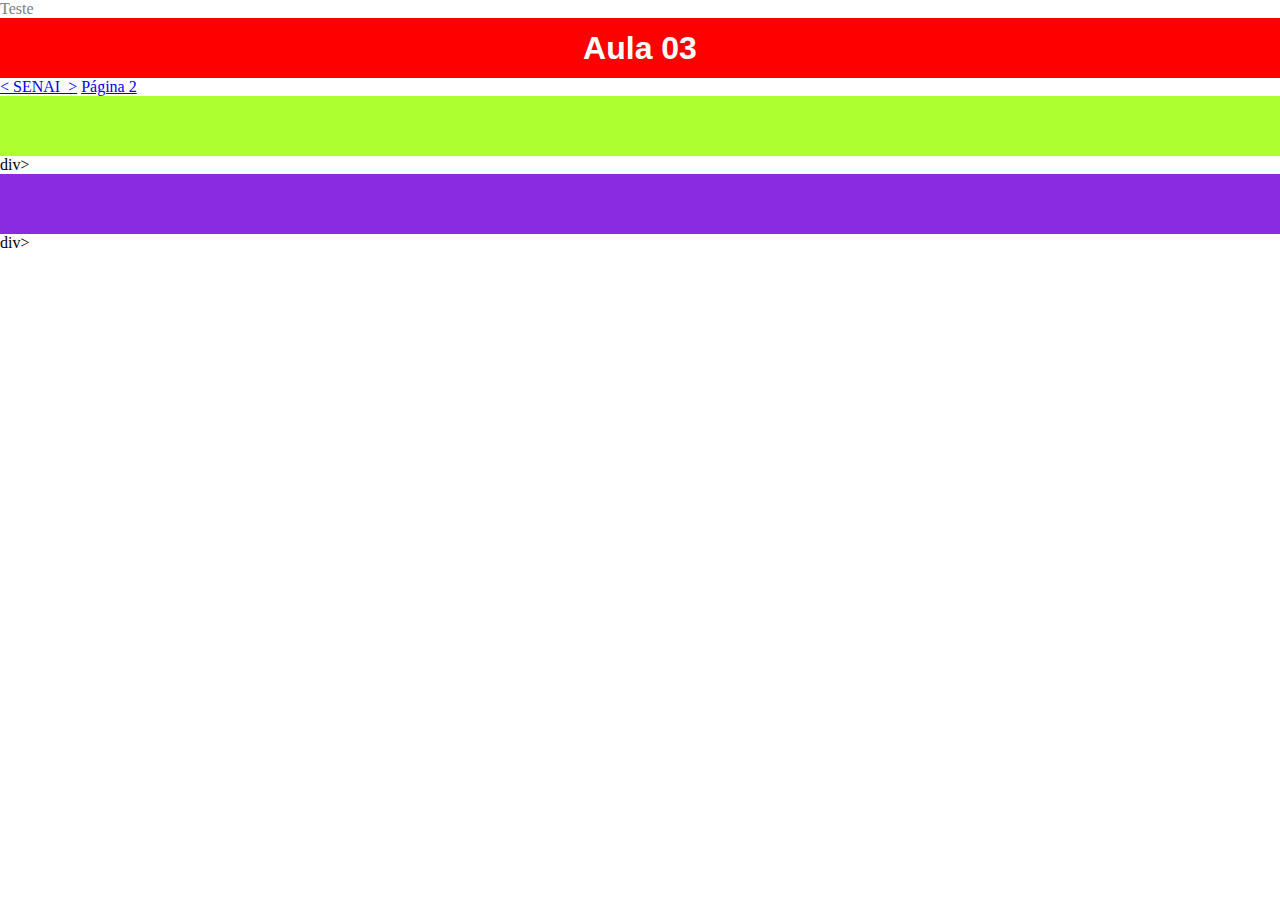
<file: Aula 03 - Divs, links e background/MaterialDeAula/index.html>
<!-- Tipo de documento/versão do Html (v5 - versão 5)-->
<!DOCTYPE html>
<!-- Definição do ínicio do html, lang = linguagem em english -->
<html lang="pt-br">
<!-- Cabeça do site, apenas linkar arquivos, configurações, e tags internas -->
<head>
    <!-- charset UTF-8 - Configuração de caracteres ocidentais/gerais -->
    <meta charset="UTF-8">
    <!-- Compatibilidade com browser's Exemplo: Internet Edge -->
    <meta http-equiv="X-UA-Compatible" content="IE=edge">
    <!-- Largura de tela/responsividade -->
    <meta name="viewport" content="width=device-width, initial-scale=1.0">
    <!-- Título na aba do navegador -->
    <title>Aula 03 Html - Html</title>

    <link rel="stylesheet" href="index.css">
    <link rel="shortcut icon" href="images/Flareon.jpg" type="image/x-icon">

</head>

<!-- Corppo, parte do conteúdo visial ao usuário do site -->
<body>

     <p>Teste</p>

     <div id="pagina">
    
     <div id="cabecalho">
        <h1>Aula 03</h1>
     </div>   
     
     <div id="links">
        <a href="https://senaiweb6.fieb.org.br/framehtml/web/app/edu/PortalEducacional/login/" target="_blank">< SENAI_></a>    
        <a href="pages/pagina2.html">Página 2</a>
    </div>

     <div id="conteudo"></div>div>
     <div id="rodape"></div>div>
   
    </div> 

</body>
</html>
</file>
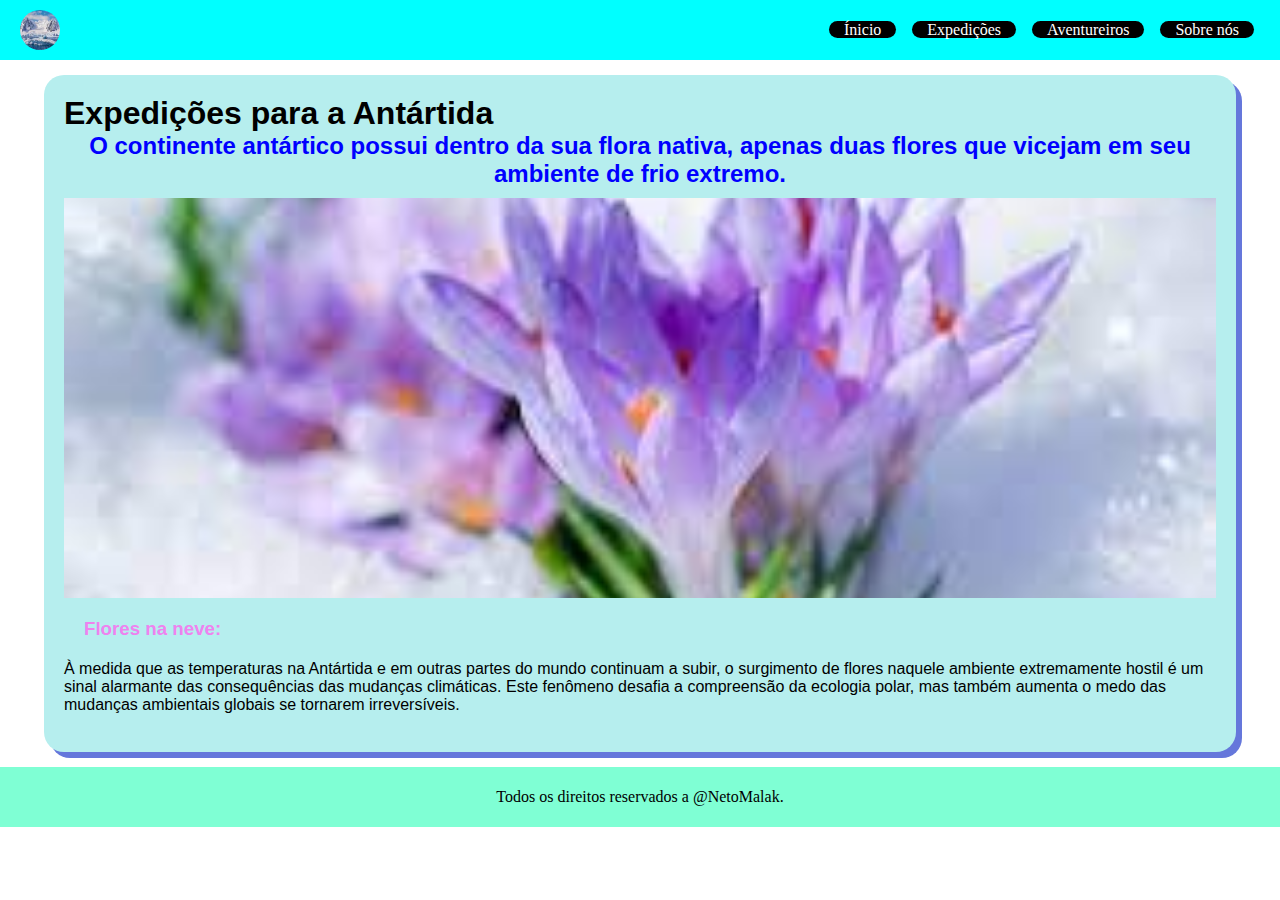
<file: Aula 04 - Estruturação de Interface/Material de Aula/Index.html>
<!DOCTYPE html>
<html lang="pt-br">
<head>
    <meta charset="UTF-8">
    <meta http-equiv="X-UA-Compatible" content="IE=edge">
    <meta name="viewport" content="width=device-width, initial-scale=1.0">
    <title>Aula 4 - Antártida!</title>
    <link rel="stylesheey" href="styles/Geral.Css">
    <link rel="stylesheet" href="Styles/Index.Css">

</head>
<body>
   <div id="página">
      
    
    <!--  <div id="cabecalho"></div> --> 
      <header>
        <div id="logo">
            <img src="Images/Antarctica 6.jpg" alt="logo">

        </div>
        <nav>
            <a href="Index.html">Ínicio</a>
            <a href="Pages/Expedições.html">Expedições</a>
            <a href="pages/Aventureiros.html">Aventureiros</a>
            <a href="#">Sobre nós</a>
            
        </nav>
      </header>
      
    <!--  <div id="conteudo"></div> -->
      <main>
        <h1>Expedições para a Antártida</h1>
        <h2>O continente antártico possui dentro da sua flora nativa, apenas duas flores que vicejam em seu ambiente de frio extremo.</h2>
        <div id="banner"></div>
        <h3>Flores na neve:</h3>
        <p>À medida que as temperaturas na Antártida e em outras partes do mundo continuam a subir, o surgimento de flores naquele ambiente extremamente hostil é um sinal alarmante das consequências das mudanças climáticas. Este fenômeno desafia a compreensão da ecologia polar, mas também aumenta o medo das mudanças ambientais globais se tornarem irreversíveis.</p><br>
      </main>
      
    <!--  <div id="rodape"></div> -->
      <footer>
            Todos os direitos reservados a @NetoMalak.
      </footer>

   </div>
</body>
</html>
</file>
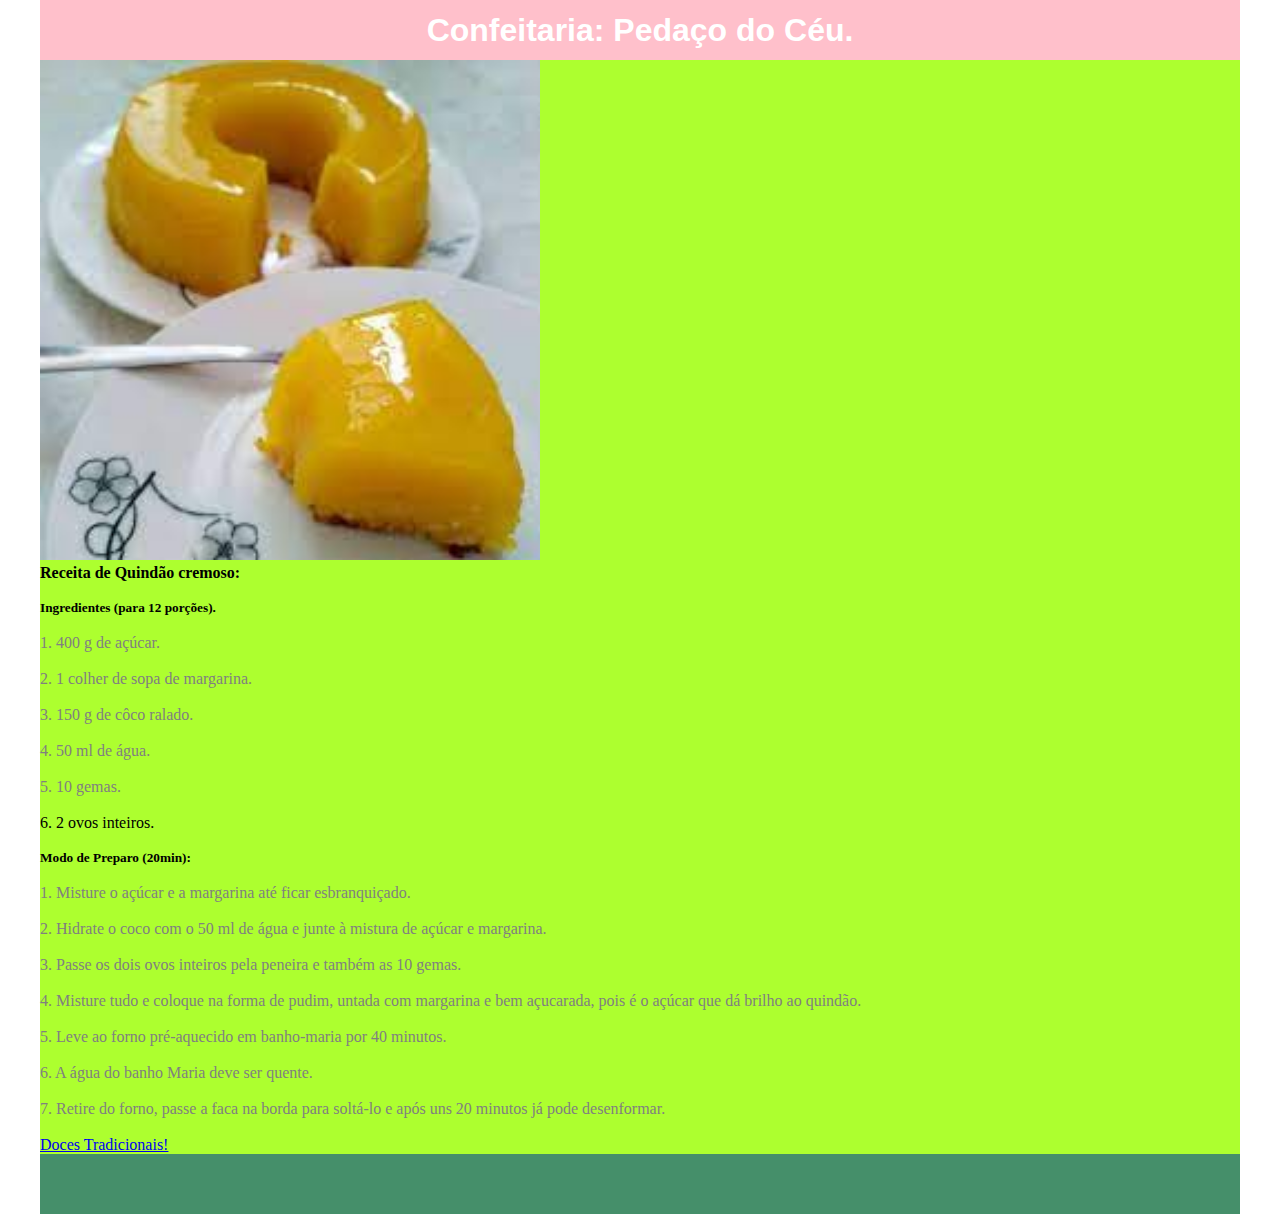
<file: Aula 03 - Divs, links e background/Atividades aula 03/Quindão.html>
<!DOCTYPE html>
<html lang="pt-br">
<head>
    <meta charset="UTF-8">
    <meta http-equiv="X-UA-Compatible" content="IE=edge">
    <meta name="viewport" content="width=device-width, initial-scale=1.0">
    <title>Quindão</title>
    <link rel="stylesheet" href="../Atividades aula 03/Quindão.Css">
    <link rel="shortcut icon" href="../Atividades aula 03/Quindão.jpg" type="image/x-icon"> 

</head>

<!-- Corppo, parte do conteúdo visial ao usuário do site -->
<body>

     <div id="pagina">
    
     <div id="cabecalho">
        <h1>Confeitaria: Pedaço do Céu.</h1>
     </div>   

     <div id="conteudo">
        
     <img width= "500px" src="Quindão gigante.jpg" alt=" Quindão. "><br>

     <h4>Receita de Quindão cremoso:</h4><br>

     <h5>Ingredientes (para 12 porções).</h5><br>
     
        <p> 1. 400 g de açúcar.</p><br>
        
        <p>2. 1 colher de sopa de margarina.</p><br>
              
        <p>3. 150 g de côco ralado.</p><br>
    
        <p>4. 50 ml de água.</p><br>
              
        <p>5. 10 gemas.</p><br>

        </p>6. 2 ovos inteiros.</p><br>

        <h5>Modo de Preparo (20min):</h5><br>

        <p>1. Misture o açúcar e a margarina até ficar esbranquiçado.</p><br>

        <p>2. Hidrate o coco com o 50 ml de água e junte à mistura de açúcar e margarina.</p><br>

        <p>3. Passe os dois ovos inteiros pela peneira e também as 10 gemas.</p><br>

        <p>4. Misture tudo e coloque na forma de pudim, untada com margarina e bem açucarada, pois é o açúcar que dá brilho ao quindão.</p><br>

        <p>5. Leve ao forno pré-aquecido em banho-maria por 40 minutos.</p><br>

        <p>6. A água do banho Maria deve ser quente.</p><br>

        <p>7. Retire do forno, passe a faca na borda para soltá-lo e após uns 20 minutos já pode desenformar.</p><br>
     
     <div id="links">
        <a href="https://www.receiteria.com.br/receitas-de-docinhos/" target="_blank"> Doces Tradicionais! </a>
     </div>

     </div>

     <div id="rodape"></div>
   
    </div> 

</body>
</html>
</file>
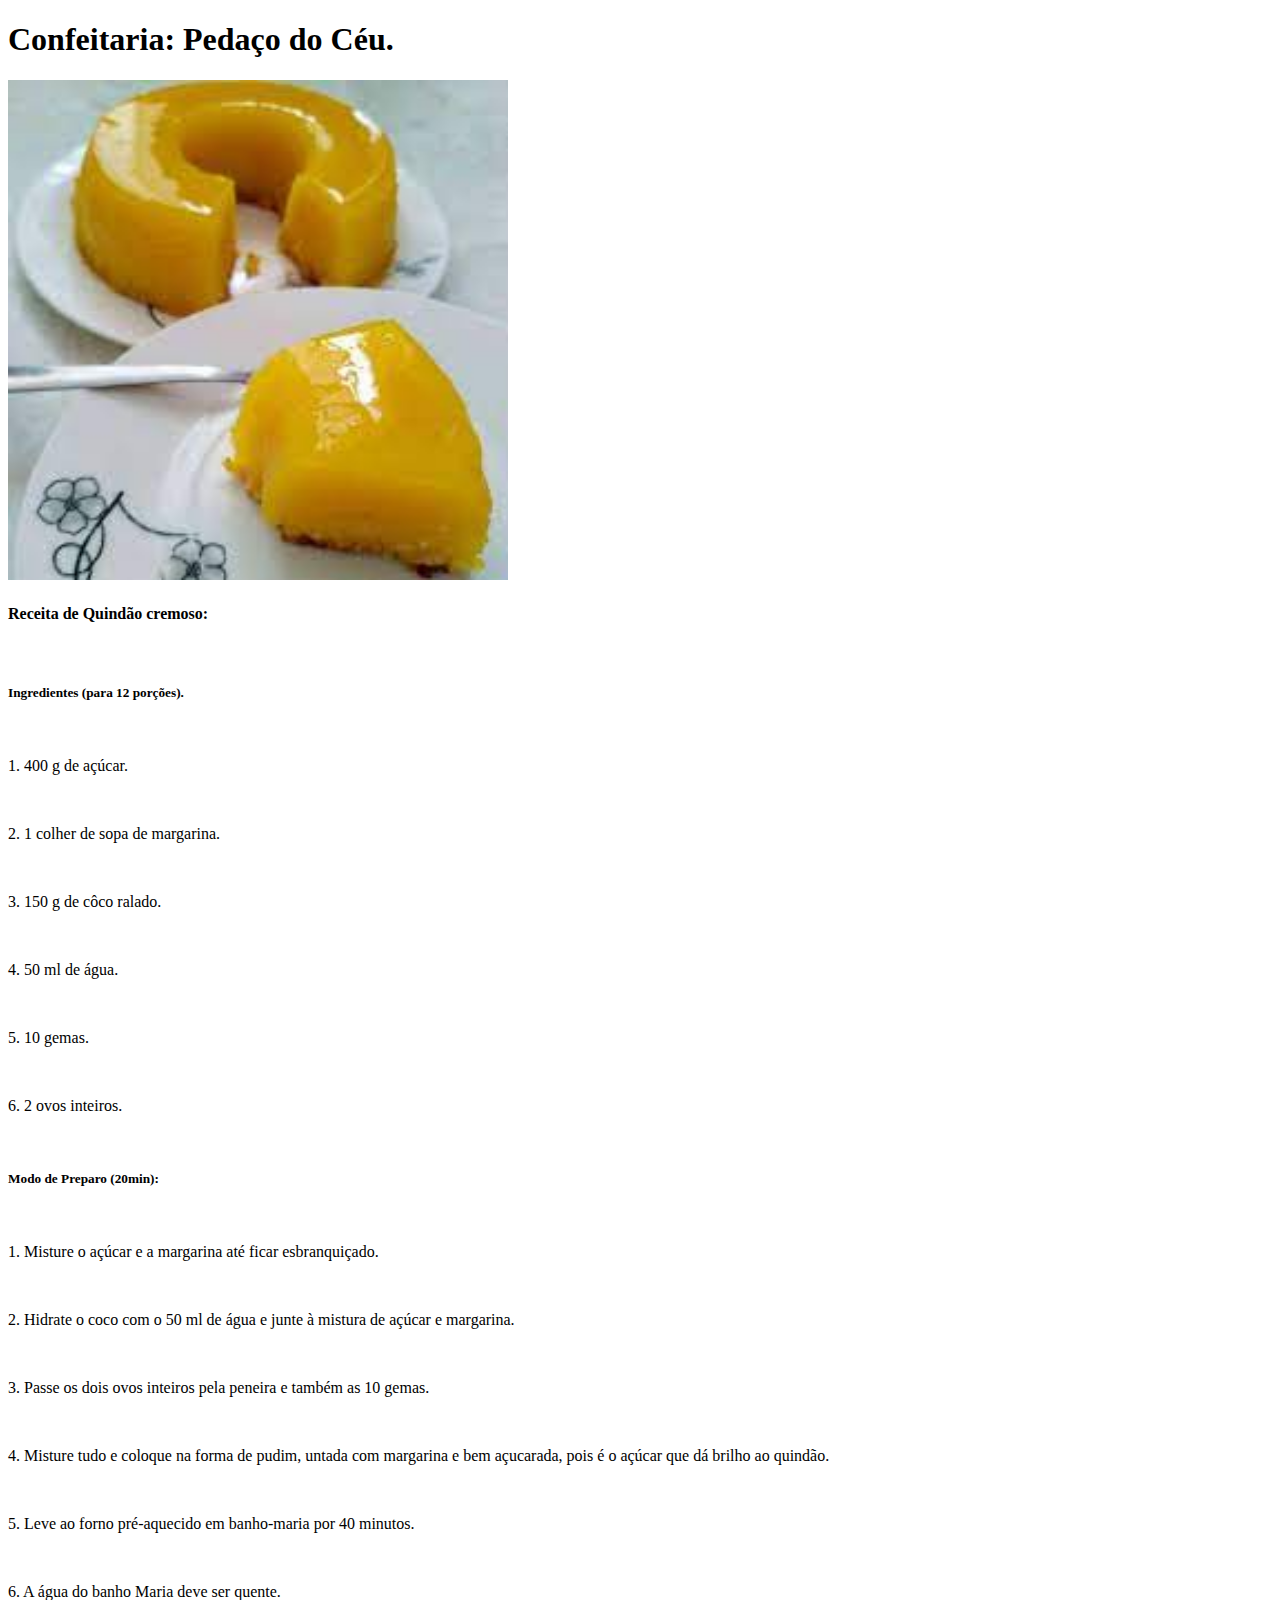
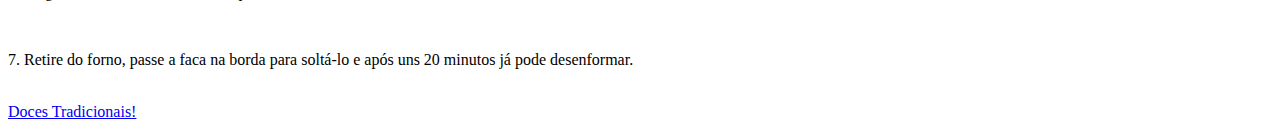
<file: Aula 03 - Divs, links e background/Atividades/Quindão.html>
<!DOCTYPE html>
<html lang="en">
<head>
    <meta charset="UTF-8">
    <meta http-equiv="X-UA-Compatible" content="IE=edge">
    <meta name="viewport" content="width=device-width, initial-scale=1.0">
    <title>Quindão</title>
    <link rel="stylesheet" href="#Quindão.css">
    <link rel="shortcut icon" href="Quindão.jpg" type="image/x-icon">

</head>

<!-- Corppo, parte do conteúdo visial ao usuário do site -->
<body>

     <div id="pagina">
    
     <div id="cabecalho">
        <h1>Confeitaria: Pedaço do Céu.</h1>
     </div>   

     <div id="conteudo"></div>
        
     <img width= "500px" src="quindao gigante.jpg" alt=" Quindão. "><br>

     <h4>Receita de Quindão cremoso:</h4><br>

     <h5>Ingredientes (para 12 porções).</h5><br>
     
        <p> 1. 400 g de açúcar.</p><br>
        
        <p>2. 1 colher de sopa de margarina.</p><br>
              
        <p>3. 150 g de côco ralado.</p><br>
    
        <p>4. 50 ml de água.</p><br>
              
        <p>5. 10 gemas.</p><br>

        </p>6. 2 ovos inteiros.</p><br>

        <h5>Modo de Preparo (20min):</h5><br>

        <p>1. Misture o açúcar e a margarina até ficar esbranquiçado.</p><br>

        <p>2. Hidrate o coco com o 50 ml de água e junte à mistura de açúcar e margarina.</p><br>

        <p>3. Passe os dois ovos inteiros pela peneira e também as 10 gemas.</p><br>

        <p>4. Misture tudo e coloque na forma de pudim, untada com margarina e bem açucarada, pois é o açúcar que dá brilho ao quindão.</p><br>

        <p>5. Leve ao forno pré-aquecido em banho-maria por 40 minutos.</p><br>

        <p>6. A água do banho Maria deve ser quente.</p><br>

        <p>7. Retire do forno, passe a faca na borda para soltá-lo e após uns 20 minutos já pode desenformar.</p><br>
     
     <div id="links">
        <a href="https://www.receiteria.com.br/receitas-de-docinhos/" target="_blank"> Doces Tradicionais! </a>    
       <!-- <a href="pages/pagina2.html">Página 2</a>--></div>

     <div id="rodape"></div>
   
    </div> 

</body>
</html>
</file>
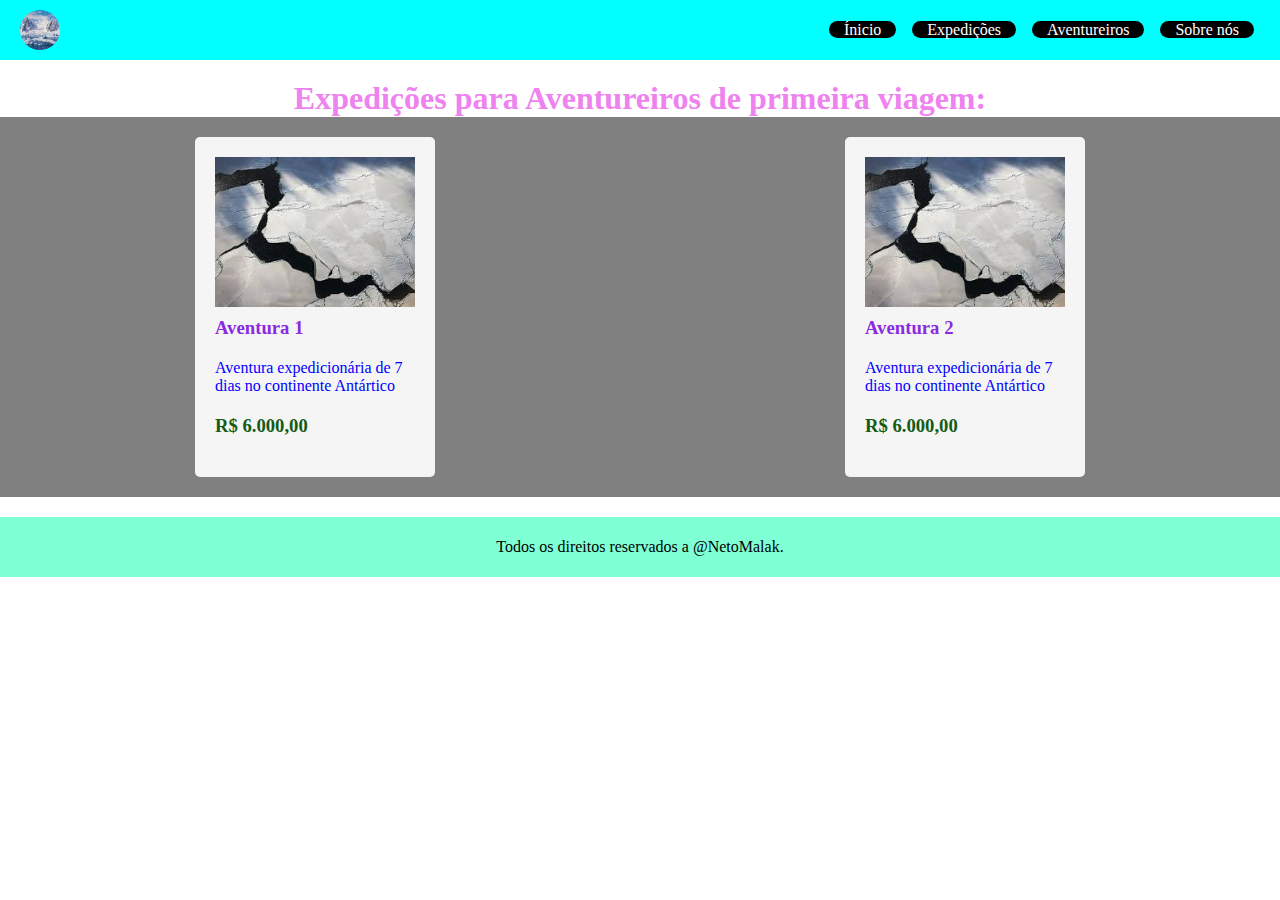
<file: Aula 04 - Estruturação de Interface/Material de Aula/Pages/Aventureiros.html>
<!DOCTYPE html>
<html lang="pt-br">
<head>
    <meta charset="UTF-8">
    <meta http-equiv="X-UA-Compatible" content="IE=edge">
    <meta name="viewport" content="width=device-width, initial-scale=1.0">
    <title>Aventureiros</title>
    <link rel="stylesheet" href="../Styles/Geral.Css">
    <link rel="stylesheet" href="../Styles/Aventureiros.Css">

</head>

<body>
   
    <div id="página">
      
    
    <!--  <div id="cabecalho"></div> --> 
      <header>
        <div id="logo">
            <img src="../Images/Antarctica 6.jpg" alt="logo">
        </div>
        
        <nav>
            <a href="../Index.html">Ínicio</a>
            <a href="Pages/Expedições.html">Expedições</a>
            <a href="Pages/Aventureiros.html">Aventureiros</a>
            <a href="#">Sobre nós</a>
        </nav>
  
      </header>
   
        <main>
            <h1>Expedições para Aventureiros de primeira viagem:</h1>
            <section id="sectionitens">
                
                <div class="item">
                    <div class="itemimagem">
                        <img src="../Images/Antarctica 1.jpg" alt="Rachadura no gelo">
                    </div>
                    <div class="itemdescricao">
                       <h3>Aventura 2</h3>
                       <p>Aventura expedicionária de 7 dias no continente Antártico</p>
                       <span class="itemvalor">R$ 6.000,00</span>
                    </div>
                </div>

                <div class="item">
                    <div class="itemimagem">
                        <img src="../Images/Antarctica 1.jpg" alt="Rachadura no gelo">
                    </div>
                    <div class="itemdescricao">
                       <h3>Aventura 1</h3>
                       <p>Aventura expedicionária de 7 dias no continente Antártico</p>
                       <span class="itemvalor">R$ 6.000,00</span>
                    </div>
                </div>
                
            </section>

        </main>

      <footer>
        Todos os direitos reservados a @NetoMalak.
      </footer>

    </div>  
    
</body>
</html>
</file>
<file: Aula 03 - Divs, links e background/MaterialDeAula/index.css>
*{
    margin: 0;
    padding:0;
}

#pagina{

    width: 1200px

/* margin 1 valor para todos os lados */
/* margin 2 valores = eixo y (cima e baixo), e eixo x (left e right) */ 
/* margin 4 valores = sentido horárioe (cima, right, baixo e left) */

   margin: 0px auto;

/* margin-bottom: xxpx;
   margin-left: xxpx;
   margin-right: xxpx; */

}

p{
    color: gray;
}

#cabecalho{
    width: 1005;
    height: 60px;
    background-color: red;
    color: white;
    font-family:'Trebuchet MS', 'Lucida Sans Unicode', 'Lucida Grande', 'Lucida Sans', Arial, sans-serif;
    text-align-last: center;
    line-height: 60px;
}

#conteudo{
    width: 1005;
    height: 60px;
    background-color: greenyellow
}

#rodape{
    width: 100%;
    height: 60px;
    background-color: blueviolet
}
</file>
<file: Aula 04 - Estruturação de Interface/Material de Aula/Styles/Index.Css>
*{
    padding: 0%;
    margin: 0%;
}
/* 100% de largura */

header{
    /* 100% de largura */
    width: 100%;
    /* Site com borda */
    /* Width : 1200px */
    /* margin: 0px auto */
    height: 40px;
    padding: 10px 0px ;
    background-color: aqua;
} 

#logo{
    width: 40px;
    height: 40px;
    margin: 0px 20px;
    background-color: black;
    border-radius: 40px;
    overflow: hidden;
    float: left;
}

#logo img{
    width: 100%;
    height: 100%;
}

nav{
    width: auto;
    float: right;
    height: 40px;
    line-height: 40px;
    margin: 0px 20px;
}

a{ 
    text-decoration: none;
    margin: 0px 6px;
    background-color: black;
    color: white;
    padding: 0px 15px;
    border-radius: 10px;
}

main{
    width: 90%;
    background-color: rgb(182, 238, 238);
    padding: 20px;
    margin: 15px auto;
    border-radius: 20px;
    box-shadow: rgb(101, 119, 219) 6px 6px;
    font-family: Verdana, Geneva, Tahoma, sans-serif;
}

h2{
    color: blue;
    text-align: center;
}

#banner{
    width: 100%;
    height: 400px;
    margin: 10px 0px;
    background-image: url(../Images/Flora\ 3.jpg);
    background-size: cover;
    background-position: center;
}

h3{
   color: violet;
   margin: 20px;
}

footer{
    width: 100%;
    height: 40px;
    padding: 10px 0px;
    line-height: 40px;
    text-align: center;
    background-color: aquamarine;
    color: black;
}
</file>
<file: Aula 03 - Divs, links e background/Atividades aula 03/Quindão.Css>
*{
    margin: 0;
    padding:0;
}

#pagina{
    width: 1200px;

/* margin 1 valor para todos os lados */
/* margin 2 valores = eixo y (cima e baixo), e eixo x (left e right) */ 
/* margin 4 valores = sentido horárioe (cima, right, baixo e left) */

   margin: 0px auto;

/* margin-bottom: xxpx;
   margin-left: xxpx;
   margin-right: xxpx; */

}

p{
    color: gray;
}

#cabecalho{
    width: 100%;
    height: 60px;
    background-color: pink;
    color: white;
    font-family:'Trebuchet MS', 'Lucida Sans Unicode', 'Lucida Grande', 'Lucida Sans', Arial, sans-serif;
    text-align-last: center;
    line-height: 60px;
}

#conteudo{
    width: 100%;
    background-color: greenyellow;
}

#rodape{
    width: 100%;
    height: 60px;
    background-color: rgb(69, 143, 106);
}
</file>
<file: Aula 04 - Estruturação de Interface/Material de Aula/Styles/Geral.Css>
*{
    padding: 0%;
    margin: 0%;
}
/* 100% de largura */

header{
    /* 100% de largura */
    width: 100%;
    /* Site com borda */
    /* Width : 1200px */
    /* margin: 0px auto */
    height: 40px;
    padding: 10px 0px ;
    background-color: aqua;
} 

#logo{
    width: 40px;
    height: 40px;
    margin: 0px 20px;
    background-color: black;
    border-radius: 40px;
    overflow: hidden;
    float: left;
}

#logo img{
    width: 100%;
    height: 100%;
}

nav{
    width: auto;
    float: right;
    height: 40px;
    line-height: 40px;
    margin: 0px 20px;
}

a{ 
    text-decoration: none;
    margin: 0px 6px;
    background-color: black;
    color: white;
    padding: 0px 15px;
    border-radius: 10px;
}

footer{
    width: 100%;
    height: 40px;
    padding: 10px 0px;
    line-height: 40px;
    text-align: center;
    background-color: aquamarine;
    color: black;
}
</file>
<file: Aula 04 - Estruturação de Interface/Material de Aula/Styles/Aventureiros.Css>
main{
 width: 100%;
 margin: 20px 0px;
}

h1{
 text-align: center;
 color: violet;
 font-family: Cambria, Cochin, Georgia, Times, 'Times New Roman', serif;
}

#sectionitens{
    width: 100%; 
    background-color: grey;
    /*configuração padrão: topo, esquerda e em coluna.*/
    display: flex; /*Muda a maneira de mostrar no navegador.*/
    flex-direction: row-reverse; /*Row: linha, Column: coluna (padrão do Css).*/
    /* flex-direcion: row-reverse/colunn-reverse (inverter/espelhar o row e o column).*/
    justify-content: space-around; /*Muda a orientação horizontal.*/
    align-items: center; /*Muda a orientação vertical.*/
    flex-wrap: nowrap; /*Evita a dstorção do elementos.*/
    gap: 20px; /*Gap é margem entre elementos*/ 
}

.item{
    width: 200px;
    height: 300px;
    margin: 20px;
    background-color: whitesmoke;
    padding: 20px;
    border-radius: 5px;
    font-family:'Times New Roman', Times, serif;
}

.itemimagem{
    width: 100%;
    height: 50%;
    background-color: blanchedalmond;
}

.itemimagem img{
    width: 100%;
    height: 100%;
}

.itemdescricao{
    width: 100%;
    height: 50%;
    background-color: whitesmoke;
}

.itemdescricao h3{
    margin: 10px 0px;
    color: blueviolet;
}   

.itemdescricao p{
    margin: 20px 0px;
    color:blue
}

.itemvalor{
    font-size: 14pt;
    color: rgb(20, 92, 20);
    font-weight: bold;
}
</file>
